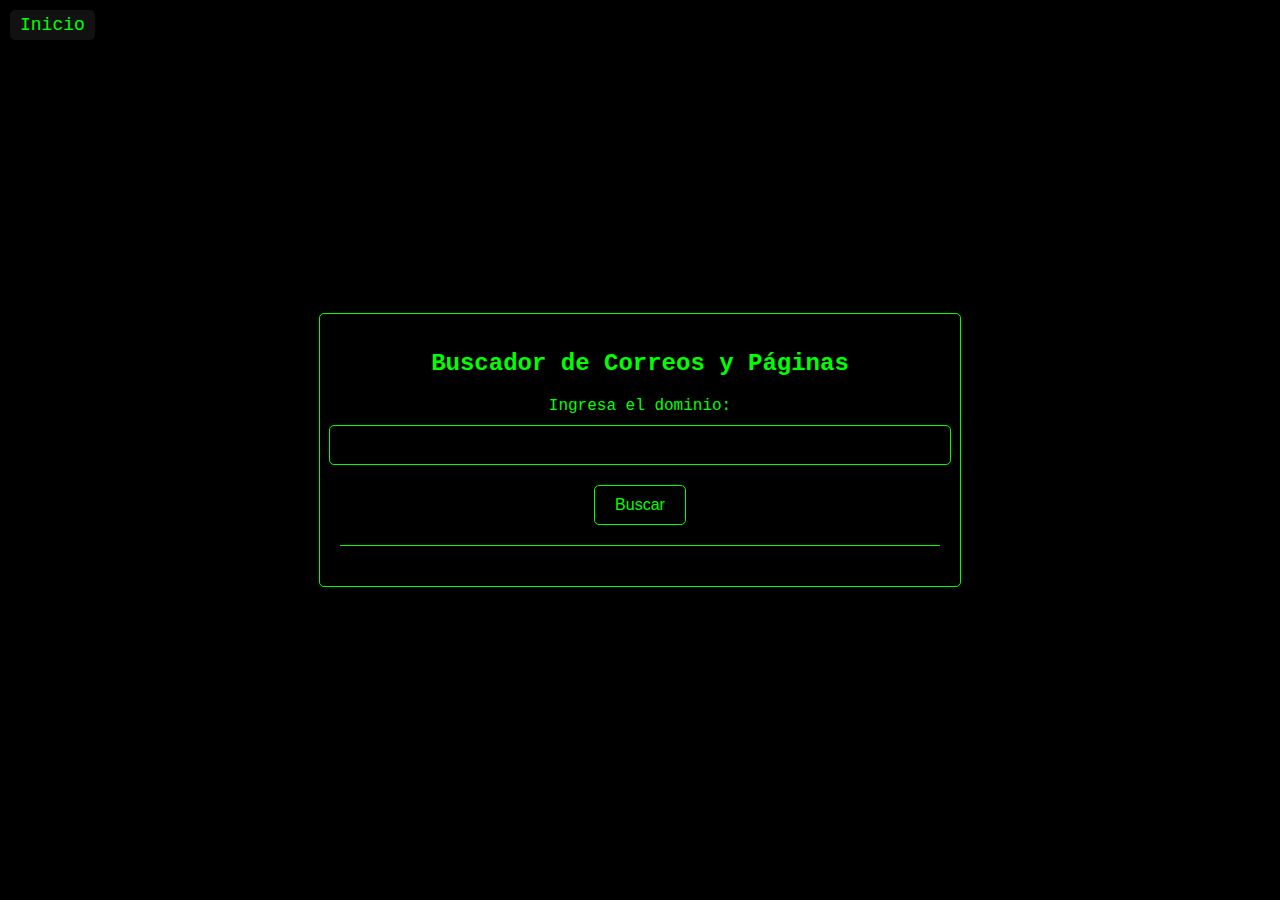
<file: dashboard/Escaneo/index.html>
<!DOCTYPE html>
<html lang="en">
<head>
    <meta charset="UTF-8">
    <meta name="viewport" content="width=device-width, initial-scale=1.0">
    <title>Seguridad Infomatica</title>
    <link rel="stylesheet" href="CSS/style.css">
</head>
<body>
    <nav>
        <ul>
            <li><a href="../index2.html">Inicio</a></li>
        </ul>
    </nav>

    <div class="container">
        <h1>Buscador de Correos y Páginas</h1>
        <form id="domainForm">
            <label for="domain">Ingresa el dominio:</label>
            <input type="text" id="domain" name="domain" required>
            <button type="submit">Buscar</button>
        </form>
        <div id="results"></div>
    </div>
</body>
</html>
</file>
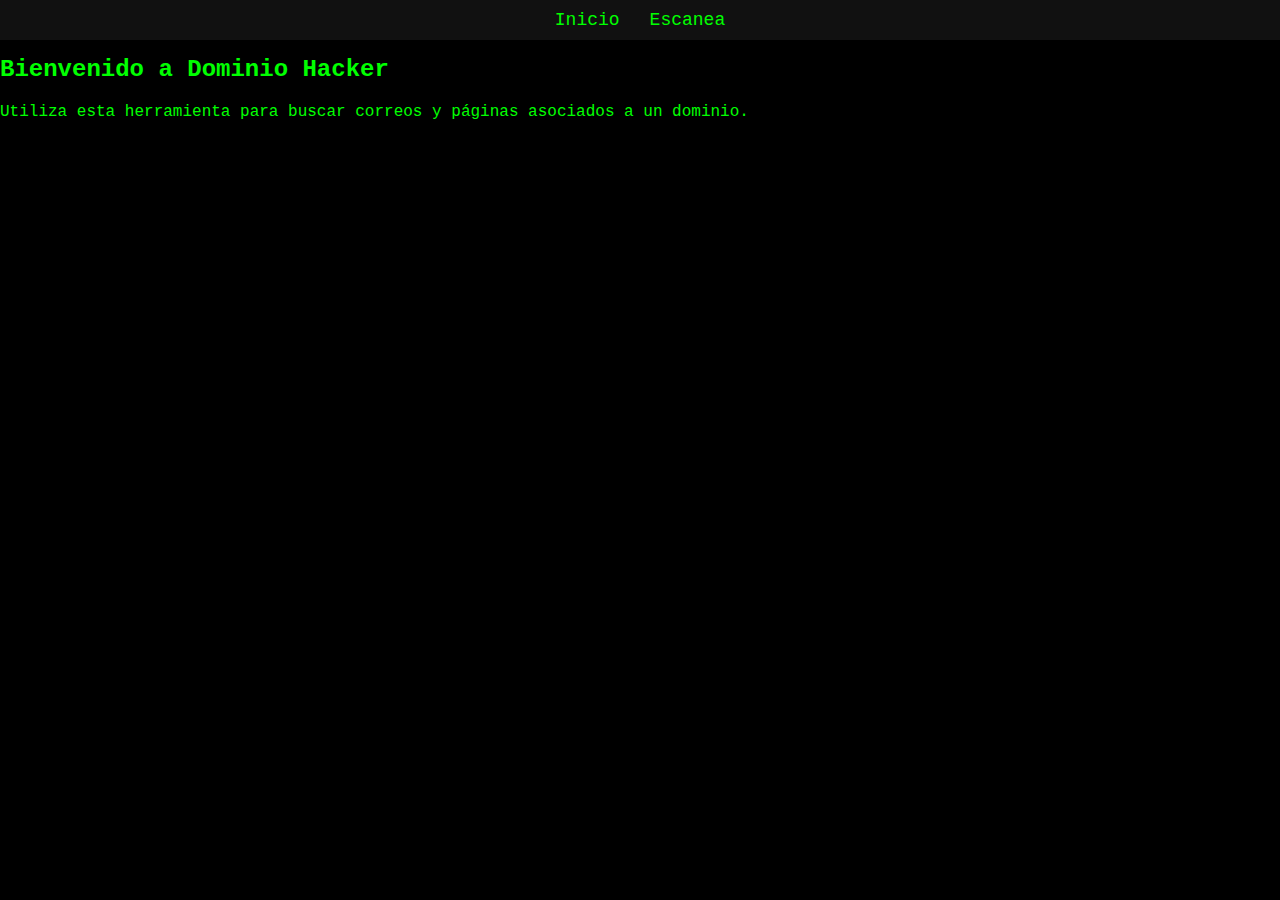
<file: dashboard/index2.html>
<!DOCTYPE html>
<html lang="en">
<head>
    <meta charset="UTF-8">
    <meta name="viewport" content="width=device-width, initial-scale=1.0">
    <title>Seguridad Informatica </title>
    <link rel="stylesheet" href="CSS2/style2.css">
</head>
<body>
    <nav>
        <ul>
            <li><a href="index2.html">Inicio</a></li>
            <li><a href="Escaneo/index.html">Escanea</a></li>
        </ul>
    </nav>

    <div id="home" class="tab-content">
        <h1>Bienvenido a Dominio Hacker</h1>
        <p>Utiliza esta herramienta para buscar correos y páginas asociados a un dominio.</p>
    </div>
</body>
</html>
</file>
<file: dashboard/Escaneo/CSS/style.css>
body {
    background-color: #000;
    color: #0f0;
    font-family: 'Courier New', Courier, monospace;
    display: flex;
    justify-content: center;
    align-items: center;
    height: 100vh;
    margin: 0;
    flex-direction: column;
}

nav {
    position: absolute;
    top: 10px;
    left: 10px;
    background-color: #111;
    padding: 5px 10px;
    border-radius: 5px;
}

nav ul {
    list-style-type: none;
    margin: 0;
    padding: 0;
}

nav ul li {
    margin: 0;
}

nav ul li a {
    color: #0f0;
    text-decoration: none;
    font-size: 18px;
}

nav ul li a:hover {
    color: #fff;
}

.container {
    text-align: center;
    border: 1px solid #0f0;
    padding: 20px;
    border-radius: 5px;
    width: 80%;
    max-width: 600px;
}

h1 {
    margin-bottom: 20px;
    font-size: 24px;
}

form {
    display: flex;
    flex-direction: column;
    align-items: center;
}

label {
    margin-bottom: 10px;
}

input[type="text"] {
    width: 100%;
    padding: 10px;
    margin-bottom: 20px;
    border: 1px solid #0f0;
    border-radius: 5px;
    background-color: #000;
    color: #0f0;
    font-size: 16px;
}

button {
    padding: 10px 20px;
    border: 1px solid #0f0;
    border-radius: 5px;
    background-color: #000;
    color: #0f0;
    font-size: 16px;
    cursor: pointer;
}

button:hover {
    background-color: #0f0;
    color: #000;
}

#results {
    margin-top: 20px;
    border-top: 1px solid #0f0;
    padding-top: 20px;
}
</file>
<file: dashboard/CSS2/style2.css>
body {
    background-color: #000;
    color: #0f0;
    font-family: 'Courier New', Courier, monospace;
    margin: 0;
    padding: 0;
}

nav {
    background-color: #111;
    padding: 10px;
}

nav ul {
    list-style-type: none;
    margin: 0;
    padding: 0;
    display: flex;
    justify-content: center;
}

nav ul li {
    margin: 0 15px;
}

nav ul li a {
    color: #0f0;
    text-decoration: none;
    font-size: 18px;
}

nav ul li a:hover {
    color: #fff;
}

.container {
    text-align: center;
    border: 1px solid #0f0;
    padding: 20px;
    border-radius: 5px;
    width: 80%;
    max-width: 600px;
    margin: 20px auto;
}

h1 {
    margin-bottom: 20px;
    font-size: 24px;
}

form {
    display: flex;
    flex-direction: column;
    align-items: center;
}

label {
    margin-bottom: 10px;
}

input[type="text"] {
    width: 100%;
    padding: 10px;
    margin-bottom: 20px;
    border: 1px solid #0f0;
    border-radius: 5px;
    background-color: #000;
    color: #0f0;
    font-size: 16px;
}

button {
    padding: 10px 20px;
    border: 1px solid #0f0;
    border-radius: 5px;
    background-color: #000;
    color: #0f0;
    font-size: 16px;
    cursor: pointer;
}

button:hover {
    background-color: #0f0;
    color: #000;
}

#results {
    margin-top: 20px;
    border-top: 1px solid #0f0;
    padding-top: 20px;
}
</file>
